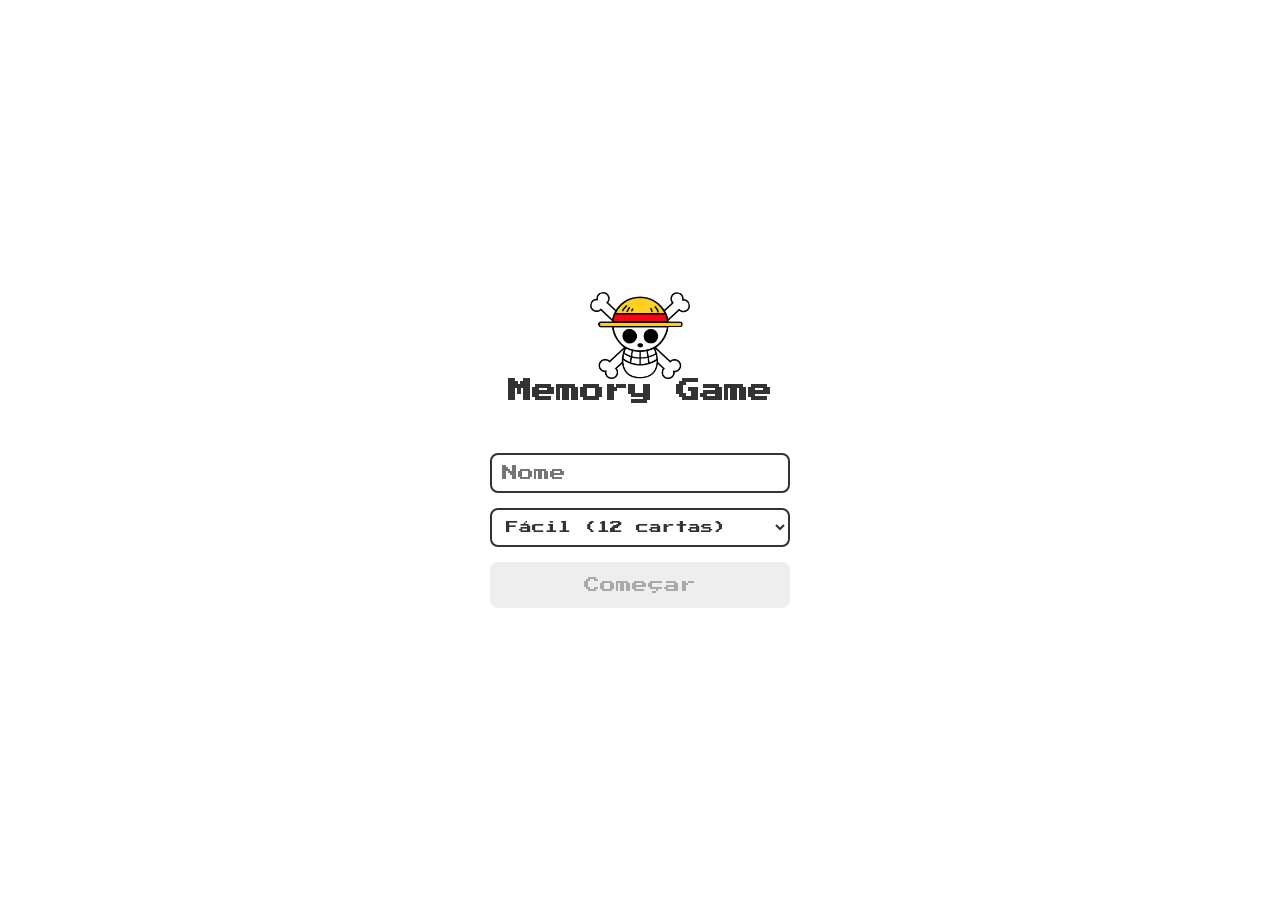
<file: index.html>
<!DOCTYPE html>
<html lang="pt-BR">
<head>
    <meta charset="UTF-8">
    <meta name="viewport" content="width=device-width, initial-scale=1.0">

    <!-- Fonte do Google (CORRIGIDO: o link estava com espaços no meio) -->
    <link rel="preconnect" href="https://fonts.googleapis.com">
    <link rel="preconnect" href="https://fonts.gstatic.com" crossorigin>
    <link href="https://fonts.googleapis.com/css2?family=Press+Start+2P&display=swap" rel="stylesheet">

    <!-- Ícone da aba do navegador -->
    <link rel="icon" href="./imagens/chapeuDePalha.jpg">

    <!-- Caminhos começam com "./" (relativos) para funcionar no GitHub Pages -->
    <link rel="stylesheet" href="./css/reset.css">
    <link rel="stylesheet" href="./css/login.css">

    <title>Jogo da Memória</title>
</head>
<body>

    <form class="login-form">

        <div class="login-header">
            <img src="./imagens/chapeuDePalha.jpg" alt="Ícone do jogo">
            <h1>Memory Game</h1>
        </div>

        <!-- maxlength: limita o nome a 15 letras para caber no painel do jogo, mesmo no celular -->
        <input type="text" placeholder="Nome" class="login-input" maxlength="15">

        <!-- O jogador escolhe a dificuldade -->
        <select class="login-select">
            <option value="facil">Fácil (12 cartas)</option>
            <option value="medio">Médio (16 cartas)</option>
            <option value="dificil">Difícil (20 cartas)</option>
        </select>

        <button type="submit" class="login-button" disabled>Começar</button>
    </form>

    <script src="./js/login.js"></script>
</body>
</html>
</file>
<file: css/login.css>
.login-form{
    align-items: center;
    display: flex;
    flex-direction: column;
    min-height: 100vh;      /* min-height: a página pode crescer e nada é cortado no celular */
    justify-content: center;
    padding: 20px;          /* espaço nas bordas para não colar na lateral */
}

.login-header{
    align-items: center;
    display: flex;
    flex-direction: column;
    justify-content: center;
    margin-bottom: 50px;
}

.login-header img{
    width: 100px;
    border-radius: 15px;
}

.login-header h1{
    color: #333;
    font-size: 1.5em;
}

.login-input{
    border: 2px solid #333;
    border-radius: 8px;
    color: #333;
    font-size: 1em;
    margin-bottom: 15px;
    max-width: 300px;
    outline: none;
    padding: 10px;
    width: 100%;
}

/* Caixa de escolha da dificuldade, igual ao campo de nome */
.login-select{
    background-color: #fff;
    border: 2px solid #333;
    border-radius: 8px;
    color: #333;
    font-size: 0.8em;
    margin-bottom: 15px;
    max-width: 300px;
    outline: none;
    padding: 10px;
    width: 100%;
}

.login-button{
    background-color: #ee665c;
    border-radius: 8px;
    color: #fff;
    cursor: pointer;
    font-size: 1em;
    max-width: 300px;
    padding: 15px;
    width: 100%;
}

.login-button:disabled{
    background-color: #eee;
    color: #aaa;
    cursor: auto;
}

/* ===== CELULARES PEQUENOS (até 400px de largura) ===== */
@media (max-width: 400px){

    .login-header{
        margin-bottom: 30px;
    }

    /* título menor para caber na tela */
    .login-header h1{
        font-size: 1.1em;
    }
}
</file>
<file: css/game.css>
/* ===== FUNDO DA PÁGINA ===== */
main{
    display: flex;
    flex-direction: column;
    width: 100%;
    background-image: url(../imagens/imagemfundo.png);
    background-size: cover;
    min-height: 100vh;
    align-items: center;
    justify-content: center;
    padding: 20px 20px 50px;
}

/* ===== PAINEL DE INFORMAÇÕES ===== */
header{
    display: flex;
    flex-wrap: wrap;            /* se não couber, quebra para a linha de baixo */
    gap: 10px;
    align-items: center;
    justify-content: space-between;
    background-color: rgba(239, 249, 247, 0.7);
    font-size: 0.7em;
    width: 100%;
    max-width: 800px;
    padding: 20px;
    margin: 0 0 15px;
    border-radius: 5px;
}

/* ===== CONTROLES (nível, reiniciar, sair) ===== */
.controls{
    display: flex;
    flex-wrap: wrap;            /* no celular os botões podem quebrar de linha */
    justify-content: center;
    gap: 15px;
    margin-bottom: 20px;
}

.level-select{
    background-color: #fff;
    border: 2px solid #333;
    border-radius: 8px;
    font-size: 0.7em;
    padding: 10px;
}

.game-button{
    background-color: #ee665c;
    border-radius: 8px;
    color: #fff;
    cursor: pointer;
    font-size: 0.7em;
    padding: 12px 15px;
}

/* ===== MENSAGEM DE STATUS (acertou, errou...) ===== */
.status{
    background-color: rgba(239, 249, 247, 0.7);
    border-radius: 5px;
    font-size: 0.7em;
    line-height: 1.6;
    margin-bottom: 20px;
    padding: 10px 15px;
    text-align: center;
}

/* ===== TABULEIRO ===== */
/* As colunas dependem do nível (o JavaScript coloca a classe
   "facil", "medio" ou "dificil" no tabuleiro) */
.grid{
    display: grid;
    gap: 15px;
    width: 100%;
    max-width: 800px;
    margin: 0 auto;
}

.grid.facil{
    grid-template-columns: repeat(4, 1fr);
}

.grid.medio{
    grid-template-columns: repeat(4, 1fr);
}

.grid.dificil{
    grid-template-columns: repeat(5, 1fr);
}

/* ===== CARTAS ===== */
.card{
    aspect-ratio: 3/4;
    width: 100%;
    border-radius: 5px;
    position: relative;
    transition: all 400ms ease;
    transform-style: preserve-3d;
    cursor: pointer;
    touch-action: manipulation;   /* evita o zoom por toque duplo no celular */
}

.face{
    width: 100%;
    height: 100%;
    position: absolute;
    background-size: cover;
    background-position: center;
    border: 2px solid #39813a;
    border-radius: 5px;
    transition: all 400ms ease;
    -webkit-backface-visibility: hidden;   /* versão para iPhone/Safari */
    backface-visibility: hidden;           /* esconde o "verso" de cada lado */
}

.front{
    transform: rotateY(180deg);
}

.back{
    background-image: url('../imagens/capa.jpg');
}

/* Carta virada */
.revelar{
    transform: rotateY(180deg);
}

/* Carta que já formou par */
.desativarCard{
    filter: saturate(0);
    opacity: 0.5;
}

/* Carta que acabou de acertar: cresce um pouquinho */
.card.revelar.acertou{
    transform: rotateY(180deg) scale(1.08);
}

/* Cartas que erraram: borda vermelha por um instante */
.errou .face{
    border-color: #d33;
}

/* ===== TELA DE VITÓRIA ===== */
.modal{
    position: fixed;
    top: 0;
    left: 0;
    width: 100%;
    height: 100%;
    background-color: rgba(0, 0, 0, 0.7);
    display: flex;
    align-items: center;
    justify-content: center;
    padding: 20px;
}

/* Esta classe ESCONDE o modal. Precisa vir DEPOIS de .modal para ter prioridade */
.modal.escondido{
    display: none;
}

.modal-box{
    background-color: #fff;
    border-radius: 10px;
    padding: 25px;
    width: 100%;
    max-width: 450px;
    max-height: 90vh;       /* nunca passa da altura da tela */
    overflow-y: auto;       /* se for grande, ganha barra de rolagem */
    text-align: center;
    line-height: 1.8;
    font-size: 0.7em;
}

.modal-box h2{
    font-size: 1.6em;
    margin-bottom: 15px;
}

.modal-box h3{
    margin: 15px 0 10px;
}

.ranking-list{
    margin-bottom: 20px;
}

/* =====================================================
   VERSÃO PARA CELULAR
   Estas regras só valem se a tela tiver NO MÁXIMO 600px
   de largura. Ficam por último de propósito, para
   "vencer" as regras de cima.
   ===================================================== */
@media (max-width: 600px){

    /* menos espaço nas bordas, sobra mais tela para as cartas */
    main{
        padding: 10px 10px 30px;
    }

    /* painel com letra menor */
    header{
        font-size: 0.6em;
        gap: 8px;
        padding: 12px;
    }

    .status{
        font-size: 0.6em;
        margin-bottom: 12px;
    }

    .controls{
        gap: 10px;
        margin-bottom: 12px;
    }

    /* cartas mais juntas */
    .grid{
        gap: 8px;
    }

    /* menos colunas = cartas maiores e fáceis de tocar */
    .grid.facil{
        grid-template-columns: repeat(3, 1fr);
    }

    .grid.medio{
        grid-template-columns: repeat(4, 1fr);
    }

    .grid.dificil{
        grid-template-columns: repeat(4, 1fr);
    }

    .modal-box{
        padding: 15px;
    }
}
</file>
